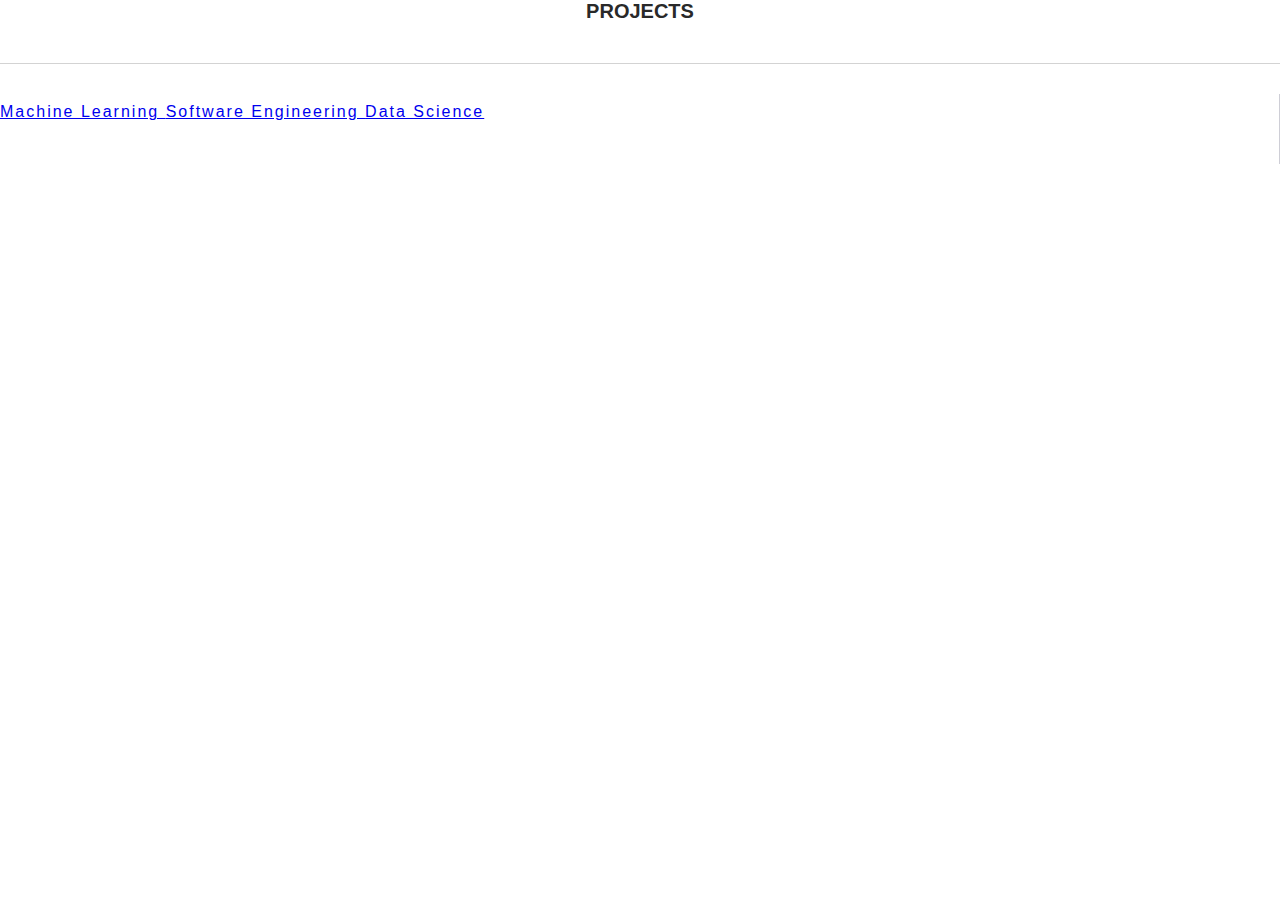
<file: isolated-content.html>
<!DOCTYPE html>
<html lang="en">
<head>
  <meta charset="UTF-8">
  <meta name="viewport" content="width=device-width, initial-scale=1.0">
  <title>My Projects</title>
  <!-- Material Design Lite (MDL) CSS -->
  <link rel="stylesheet" href="https://fonts.googleapis.com/icon?family=Material+Icons">
  <link rel="stylesheet" href="https://code.getmdl.io/1.3.0/material.indigo-pink.min.css">
  <style>
    /* Vertical Tabs */
    .mdl-tabs__panel {
      display: none;
    }
    .vertical-mdl-tabs {
      margin-top: 30px;
    }
    .vertical-mdl-tabs .mdl-tabs__tab-bar {
      -webkit-flex-direction: column;
      -ms-flex-direction: column;
      flex-direction: column;
      padding-bottom: 35px;
      height: inherit;
      border-bottom: none;
      border-right: 1px solid rgba(10, 11, 49, 0.20);
    }

    .vertical-mdl-tabs .mdl-tabs__tab {
      width: 100%;
      height: 35px;
      line-height: 35px;
      box-sizing: border-box;
      letter-spacing: 2px;
    }

    .vertical-mdl-tabs .mdl-tabs__tab:hover {
      background: rgba(158, 158, 158, 0.34);
      color: black;
    }

    .vertical-mdl-tabs.mdl-tabs.is-upgraded a.mdl-tabs__tab.is-active {
      border-right: 3px solid #000000;
    }

    .vertical-mdl-tabs.mdl-tabs.is-upgraded .mdl-tabs__tab.is-active:after {
      content: inherit;
      height: 0;
    }

    .vertical-mdl-tabs.mdl-tabs.is-upgraded .mdl-tabs__panel.is-active, .mdl-tabs__panel {
      padding: 0 30px;
    }

    .vertical-mdl-tabs.mdl-tabs .mdl-tabs__tab {
      text-align: left;
    }

    .text-center {
      text-align: center;
    }

    .mdl-tabs.is-upgraded .mdl-tabs__tab.is-active {
      color: #000000;
    }
    body{
	font-family: 'Poppins', sans-serif;
	font-size:16px;
	color: #676a81;
	background: #fff;
    max-width:1920px;
    margin:0 auto;
	overflow-x:hidden;
}
h1,h2,h3,h4,h5,h6 { 
	margin: 0;
	color:#43485c;
    font-size: 20px;
	font-family: 'Poppins', sans-serif;
	text-transform: capitalize;

}
  </style>
</head>
<body>

    <h4 class="text-center" style="color: #292929; font-weight: bold;  padding-bottom: 40px; margin-bottom: 20px; border-bottom: 1px solid lightgrey;">PROJECTS</h4>
  <div class="mdl-tabs vertical-mdl-tabs mdl-js-tabs mdl-js-ripple-effect">
    <div class="mdl-grid mdl-grid--no-spacing">
      <div class="mdl-cell mdl-cell--2-col">
        <div class="mdl-tabs__tab-bar">
          <a href="#tab1-panel" class="mdl-tabs__tab is-active">
            <span class="hollow-circle"></span>
            Machine Learning
          </a>
          <a href="#tab2-panel" class="mdl-tabs__tab">
            <span class="hollow-circle"></span>
            Software Engineering
          </a>
          <a href="#tab3-panel" class="mdl-tabs__tab">
            <span class="hollow-circle"></span>
            Data Science
          </a>
          
        </div>
      </div>
      <div class="mdl-cell mdl-cell--10-col">
        <!-- Machine Learning Projects -->
        <div class="mdl-tabs__panel is-active" id="tab1-panel">
          <h5>Multi-modal Calorie Estimator from CGM and Image Data</h5>
          <p>This project develops a multi-modal machine learning model to improve dietary intake monitoring for individuals with diabetes. It integrates three datasets: time-series data from a continuous glucose monitor (CGM), health and demographic information, and meal images. The model includes three components: an image model using a pre-trained ResNet-50 to extract features from meal images, an LSTM-based model to capture temporal patterns in CGM data, and a fully connected neural network for health data. These components are combined into a multi-modal calorie predictor. The model’s performance is evaluated with a testing Root Mean Squared Relative Error (RMSRE) of 0.34, showing a significant improvement of 0.18 over the benchmark. This approach automates dietary intake tracking, helping manage blood sugar levels and prevent cardiovascular diseases in diabetic individuals.</p>
          <a href="https://github.com/shyamsankar11102000/CalorieEstimator" target="_blank">Project</a> ||
          <a href="https://github.com/shyamsankar11102000/CalorieEstimator/blob/main/CalorieEstimatorReport.pdf" target="_blank">report</a>
        
          <h5>Archaeological Predictive Model - Decision trees and logistic regression</h5>
          <p>This project compares two pattern recognition techniques—logistic regression and decision trees—by implementing Archaeological Predictive Models (APM) using datasets from two distinct regions: Upper Galilee in northern Israel and Fuxin in northeast China. The goal is to assess the effectiveness of each model in predicting archaeological sites based on environmental features like proximity to water, slope, and elevation, which influenced ancient settlement patterns. In the Galilee, features like distance to springs and land curvature were key, while in Fuxin, proximity to rivers, crops, and elevation played a crucial role. The decision tree model outperformed logistic regression in most evaluation metrics, achieving 83% classification accuracy and a higher precision of 0.64, compared to logistic regression's performance. The Area Under the Curve (AUC) for the decision tree model was 0.84, demonstrating its effectiveness in spatial prediction. However, the model's generalization could improve with more data from different regions.</p>
          <a href="https://github.com/shyamsankar11102000/Archaeological-Predictive-Model-" target="_blank">Project</a> ||
          <a href="https://github.com/shyamsankar11102000/Archaeological-Predictive-Model-/blob/main/Archaeological_Predictive_Model.pdf" target="_blank">report</a>
        
          <h5>Predictive Analysis of Alzheimer’s Disease using AlexNET CNN Model</h5>
          <p>Developed an end-to-end machine learning model for accurate classification of 2D MRI brain images into levels predicting presence and progression of the disease, incorporating segmentation, noise removal, and feature extraction with Gabor Filters. Notably, the utilization of AlexNet’s Convolutional Neural Network further refined the model’s capacity, achieving impressive accuracy despite limited data and computational resources.</p>

          
          
        </div>

        <!-- Web Development Projects -->
        <div class="mdl-tabs__panel" id="tab2-panel">
          <h5>AI enabled B2B Invoice Management Cloud Application</h5>
          <p>This project focused on developing a comprehensive B2B invoice management application, including two interactive dashboards and multiple account setups for efficient invoice processing. The frontend UI was designed using the ExtJS framework, which enabled the creation of intuitive forms and interactive elements. Text fields, such as 'Client Name' and 'Client ID,' were created using the Ext.form.field.Text component, while a date field for 'Invoice Date' was implemented using Ext.form.field.Date, which recognized and formatted the date according to the user’s locale. The application's backend utilized JSP/Servlets, Struts, and Spring frameworks. Servlets were used to manage data interactions with the frontend, handling CRUD operations (Create, Read, Update, Delete) through AJAX calls. A model class was created to manage database connections and ensure seamless data exchange. Struts2 was implemented for the MVC architecture, where action classes processed user requests and returned responses. The struts.xml file was configured for URL-action mapping, streamlining the flow of requests. Incorporating Spring into the project allowed for more efficient handling of business logic and data access. Spring Beans were utilized for dependency injection, facilitating easier testing and enhancing modularity. DAO (Data Access Object) and Manager classes were implemented to interact with the database and manage business operations, ensuring data consistency and performance. This project demonstrated an end-to-end solution for invoice management, combining user-friendly UI, robust backend frameworks, and efficient data handling to streamline business processes.</p>
          <a href="https://github.com/shyamsankar11102000/InvoiceMgmtAppReport/blob/main/RA1811003010327_Project%20Report.pdf" target="_blank">Report</a>

          
        </div>

        <!-- Data Science Projects -->
        <div class="mdl-tabs__panel" id="tab3-panel">
            <h5> Visualising the correlation of contagious disease spread and population density</h5>
            <p>Analysed early COVID data and census data from Chinese provinces, investigating the relationship between population density and the spread of contagious diseases. Implemented a K-Means clustering model to classify global cities into risk-assigned clusters based on this data. Subsequently, developed a comprehensive Tableau report to visualise and communicate the findings effectively.</p>
            <a href="https://github.com/shyamsankar11102000/Corona_Virus_Analysis/tree/master" target="_blank">Project</a> ||
            <a href="https://github.com/shyamsankar11102000/Corona_Virus_Analysis/blob/master/DATA%20VISUALIZATION%20AND%20ANALYSIS%20OF%20THE%20EFFECTS%20OF%20CORONAVIRUS%20IN%20CHINA%20(1).pdf" target="_blank">report</a>
        </div>
      </div>
    </div>
  </div>

  <!-- Material Design Lite (MDL) JavaScript -->
  <script defer src="https://code.getmdl.io/1.3.0/material.min.js"></script>
</body>
</html>
</file>
